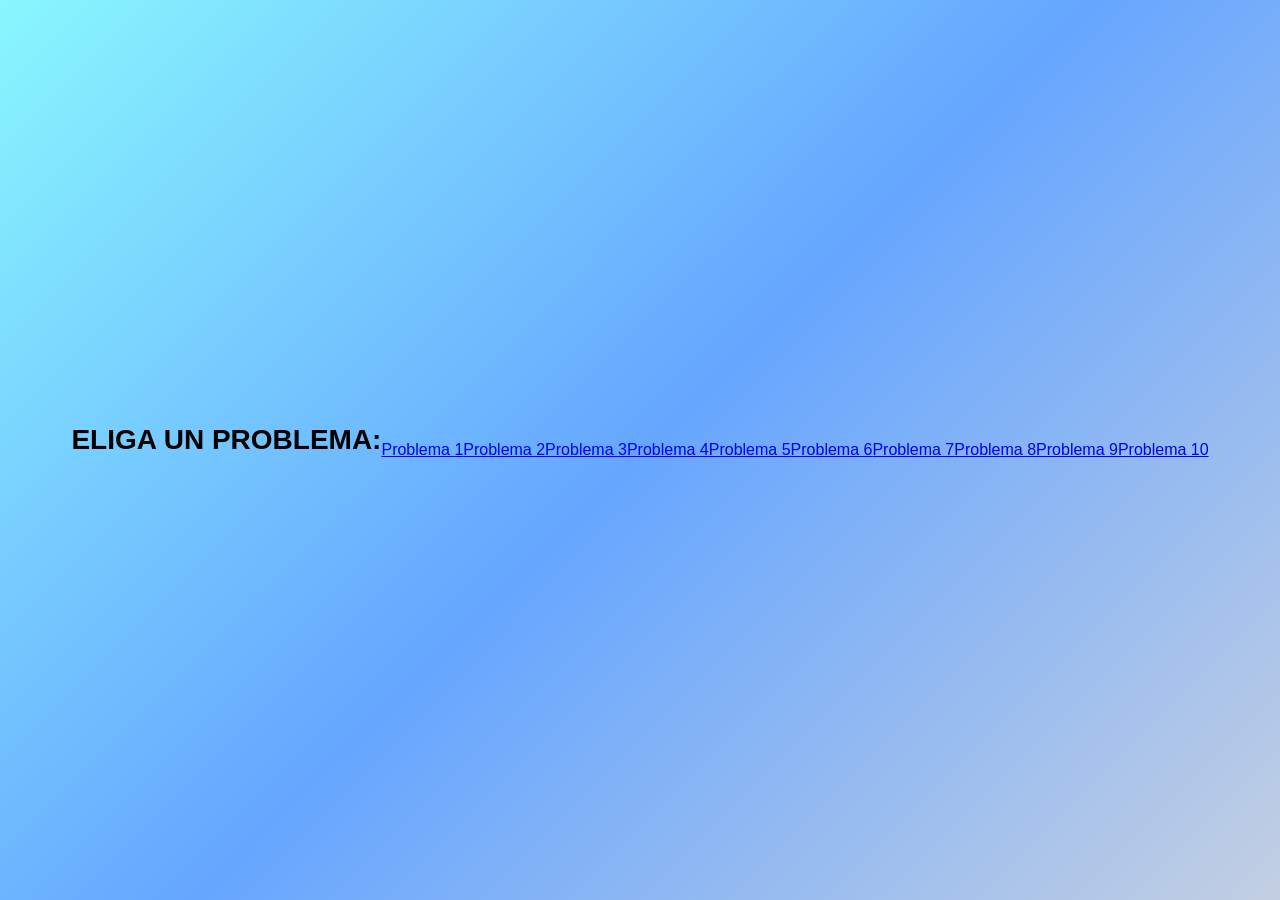
<file: index.html>
<!DOCTYPE html>
<html lang="es">

<head>
    <meta charset="UTF-8">
    <meta name="viewport" content="width=device-width, initial-scale=1.0">
    <title>PÁGINA PROBLEMAS</title>
    <link rel="stylesheet" href="styles/styles.css">
</head>

<body>

    <h1>ELIGA UN PROBLEMA:</h1>
    <a href="./Secuenciales/agua.html">Problema 1</a>
    <a href="./Secuenciales/autobus.html">Problema 2</a>
    <a href="./Secuenciales/bicicleta.html">Problema 3</a>
    <a href="./Secuenciales/dolares.html">Problema 4</a>
    <a href="./Secuenciales/edad.html">Problema 5</a>
    <a href="./Secuenciales/estacionamiento.html">Problema 6</a>
    <a href="./Secuenciales/hipotenusa.html">Problema 7</a>
    <a href="./Secuenciales/llamada.html">Problema 8</a>
    <a href="./Secuenciales/pintura.html">Problema 9</a>
    <a href="./Secuenciales/triangulo.html">Problema 10</a>
</body>

</html
</file>
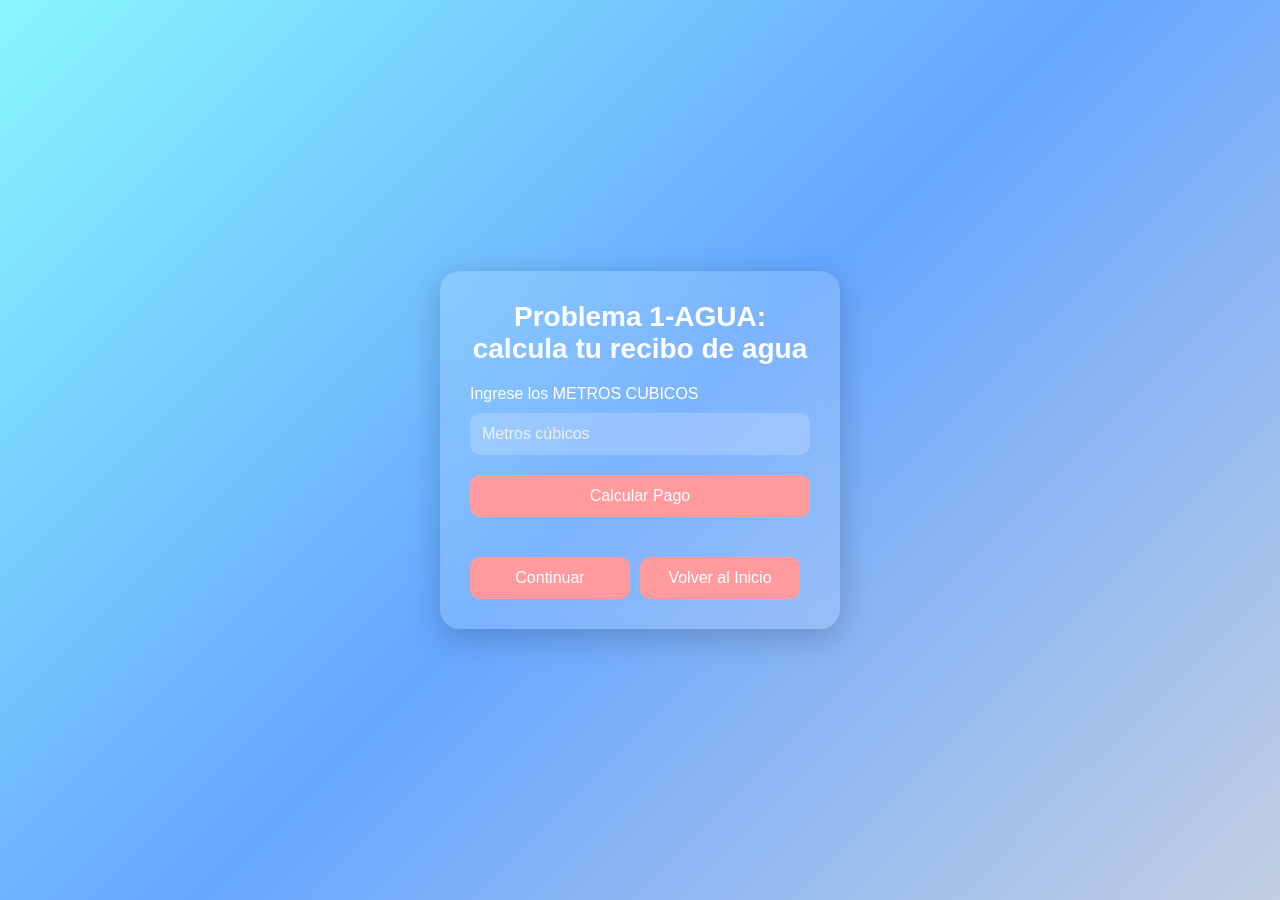
<file: Secuenciales/agua.html>
<!DOCTYPE html>
<html lang="es">

<head>
    <meta charset="UTF-8">
    <meta name="viewport" content="width=device-width, initial-scale=1.0">
    <title>PROBLEMA 1</title>
    <link rel="stylesheet" href="../styles/styles.css">
</head>

<body>
    <div class="container">
        <h1>Problema 1-AGUA: calcula tu recibo de agua</h1>
        <label for="metrosCubicos">Ingrese los METROS CUBICOS</label>
        <input type="number" id="metrosCubicos" placeholder="Metros cúbicos">

        <button onclick="calcularPago()">Calcular Pago</button>
        <div style="margin-top: 30px; display: flex; gap: 10px;">
            <button onclick="window.location.href='./p2.html'">Continuar</button>
            <button onclick="window.location.href='../index.html'">Volver al Inicio</button>

            <div id="resultado" class="resultado"></div>
        </div>

        <script src="../problemas.js/agua.js"></script>
</body>

</html>
</file>
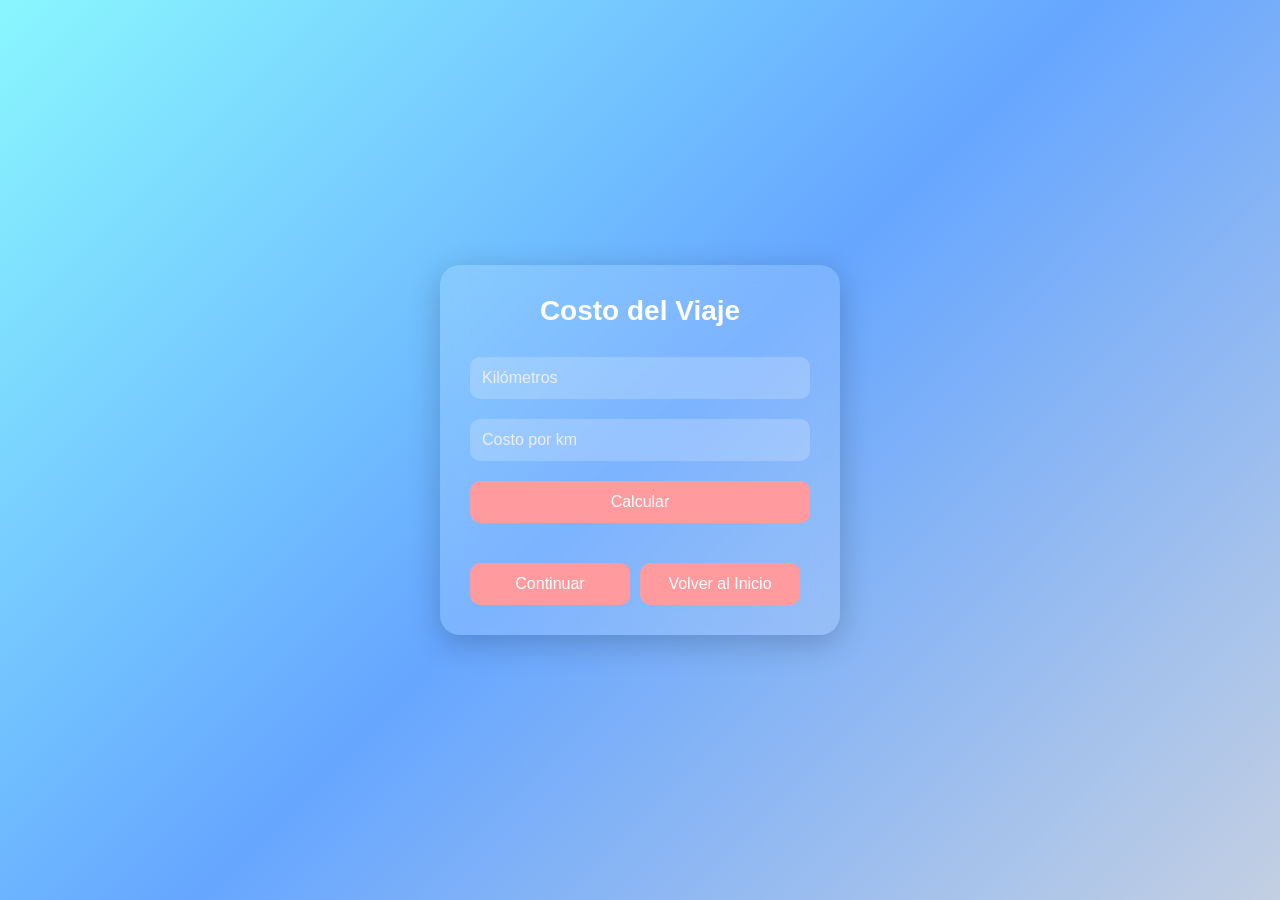
<file: Secuenciales/autobus.html>
<!DOCTYPE html>
<html lang="es">

<head>
    <meta charset="UTF-8">
    <title>Viaje Autobús</title>
    <link rel="stylesheet" href="../styles/styles.css">
</head>

<body>

    <div class="container">
        <h1>Costo del Viaje</h1>

        <input type="number" id="kilometros" placeholder="Kilómetros">
        <input type="number" id="costoPorKm" placeholder="Costo por km">

        <button onclick="calcularCosto()">Calcular</button>
        <div style="margin-top: 30px; display: flex; gap: 10px;">
            <button onclick="window.location.href='./p2.html'">Continuar</button>
            <button onclick="window.location.href='../index.html'">Volver al Inicio</button>

            <div id="resultado" class="resultado"></div>
        </div>
        <script src="../problemas.js/autobus.js"></script>
    </div>

</body>

</html>
</file>
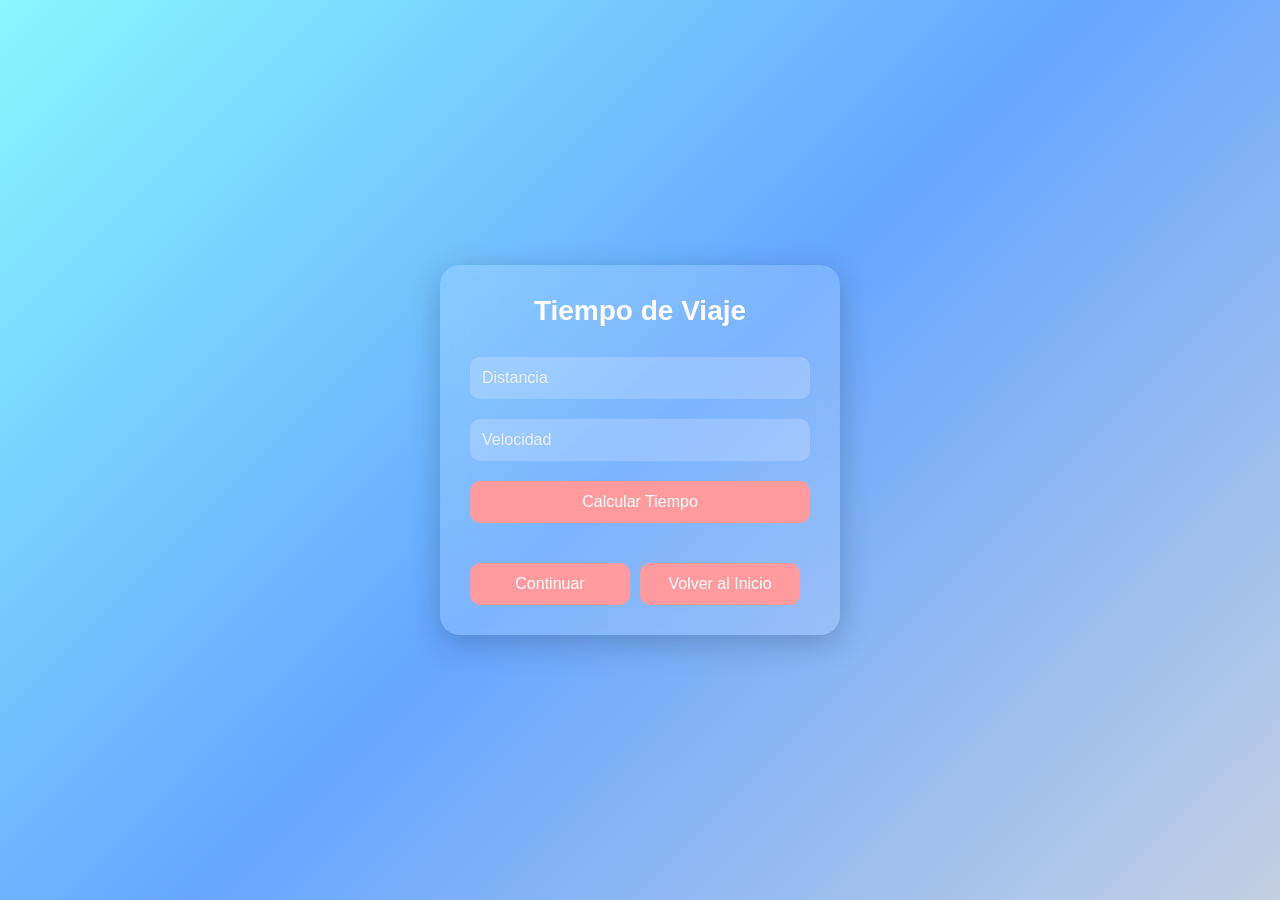
<file: Secuenciales/bicicleta.html>
<!DOCTYPE html>
<html lang="es">

<head>
    <meta charset="UTF-8">
    <title>Tiempo en Bicicleta</title>
    <link rel="stylesheet" href="../styles/styles.css">
</head>

<body>

    <div class="container">
        <h1>Tiempo de Viaje</h1>

        <input type="number" id="distancia" placeholder="Distancia">
        <input type="number" id="velocidad" placeholder="Velocidad">

        <button onclick="calcularTiempo()">Calcular Tiempo</button>
        <div style="margin-top: 30px; display: flex; gap: 10px;">
            <button onclick="window.location.href='./p2.html'">Continuar</button>
            <button onclick="window.location.href='../index.html'">Volver al Inicio</button>

            <div id="resultado" class="resultado"></div>


        </div>
        <script src="../problemas.js/bicicleta.js"></script>
</body>

</html>
</file>
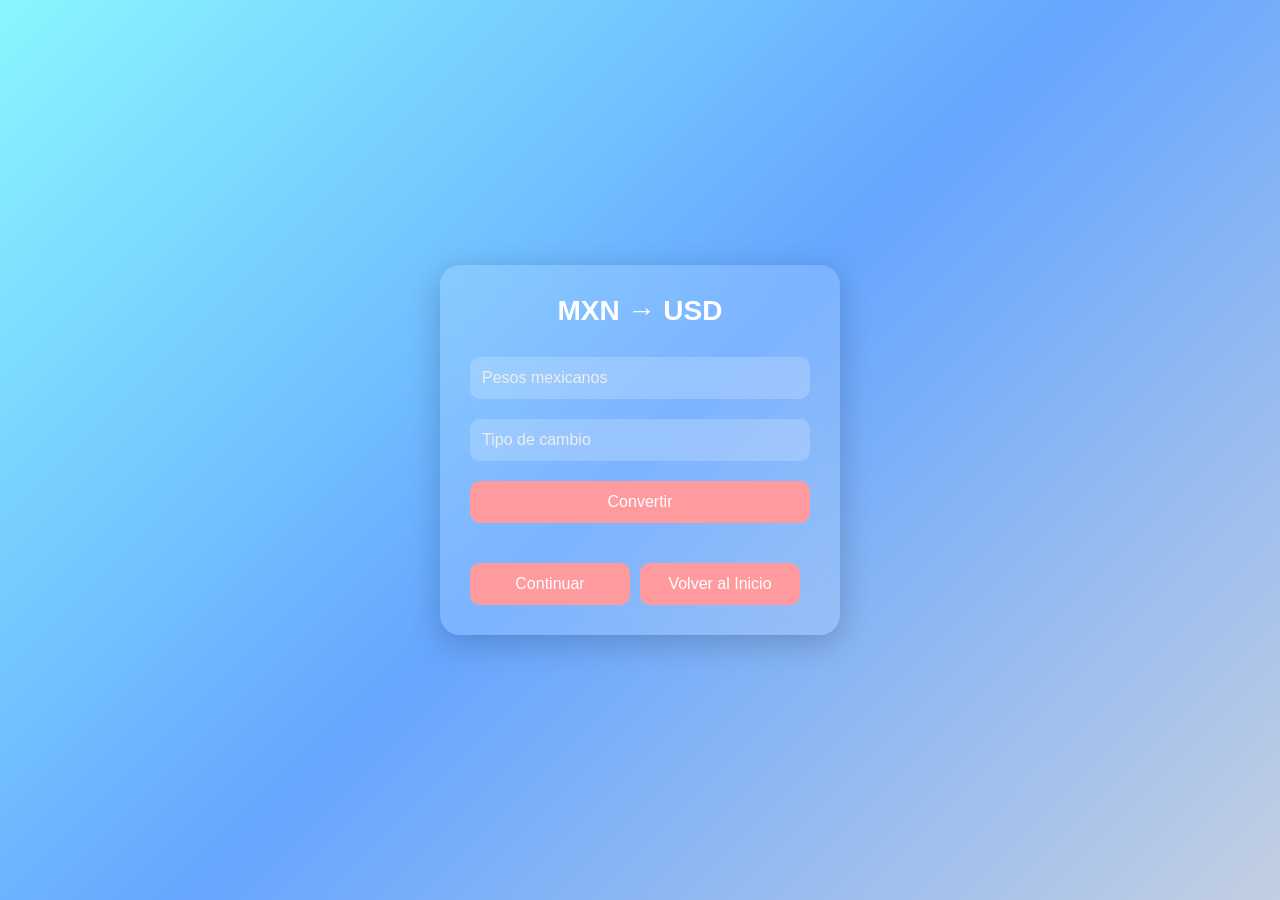
<file: Secuenciales/dolares.html>
<!DOCTYPE html>
<html lang="es">

<head>
    <meta charset="UTF-8">
    <title>Conversor</title>
    <link rel="stylesheet" href="../styles/styles.css">
</head>

<body>

    <div class="container">
        <h1>MXN → USD</h1>

        <input type="number" id="mxn" placeholder="Pesos mexicanos">
        <input type="number" id="tasa" placeholder="Tipo de cambio">

        <button onclick="convertir()">Convertir</button>

        <div style="margin-top: 30px; display: flex; gap: 10px;">
            <button onclick="window.location.href='./p2.html'">Continuar</button>
            <button onclick="window.location.href='../index.html'">Volver al Inicio</button>
            <div id="resultado" class="resultado"></div>
        </div>
        <script src="../problemas.js/dolares.js"></script>
</body>

</html>
</file>
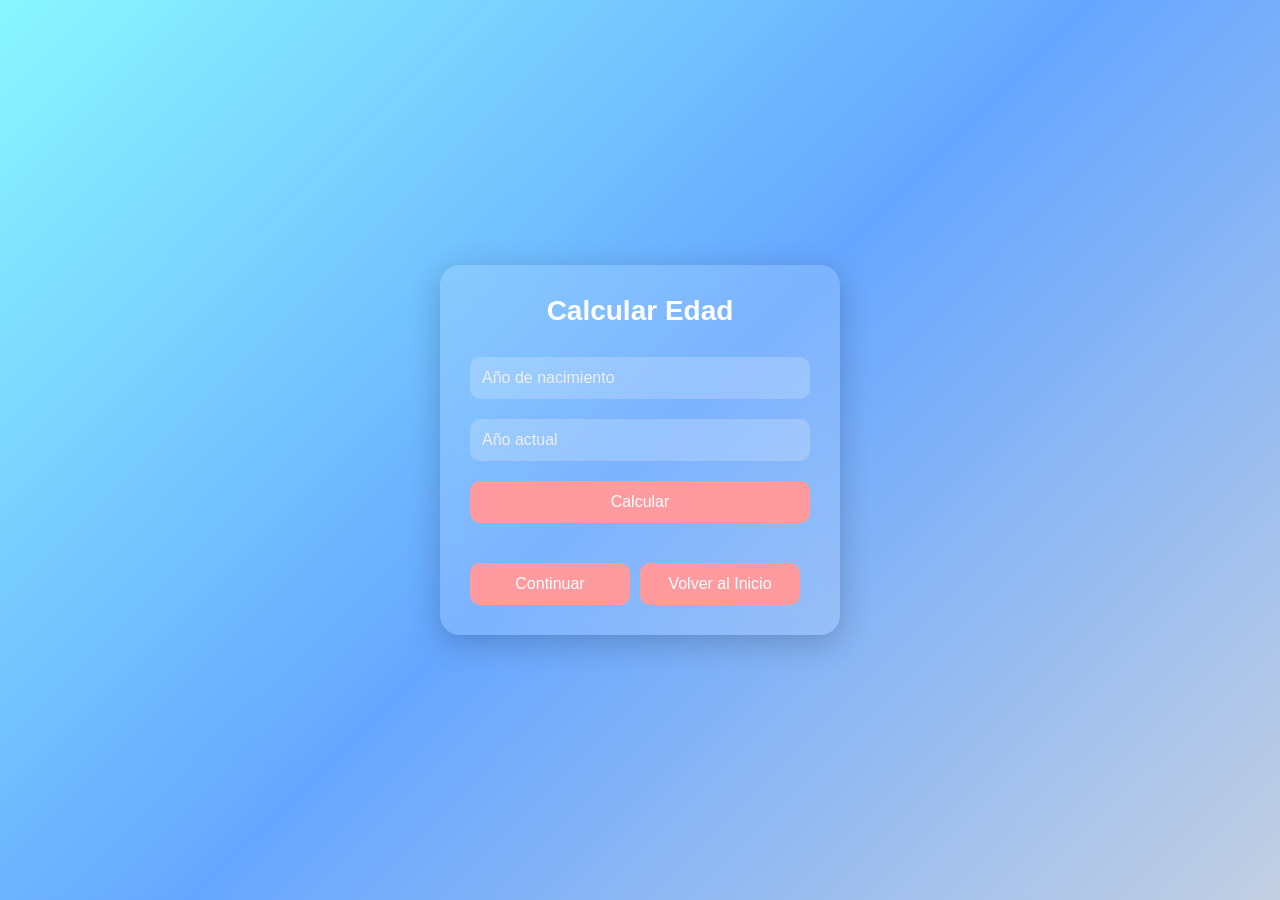
<file: Secuenciales/edad.html>
<!DOCTYPE html>
<html lang="es">

<head>
    <meta charset="UTF-8">
    <title>Calcular Edad</title>
    <link rel="stylesheet" href="../styles/styles.css">
</head>

<body>

    <div class="container">
        <h1>Calcular Edad</h1>

        <input type="number" id="añoNacimiento" placeholder="Año de nacimiento">
        <input type="number" id="añoActual" placeholder="Año actual">

        <button>Calcular</button>

        <div style="margin-top: 30px; display: flex; gap: 10px;">
            <button onclick="window.location.href='./p2.html'">Continuar</button>
            <button onclick="window.location.href='../index.html'">Volver al Inicio</button>
            <div id="resultado" class="resultado"></div>
        </div>
    </div>
    <script src="../problemas.js/edad.js"></script>
</body>

</html>
</file>
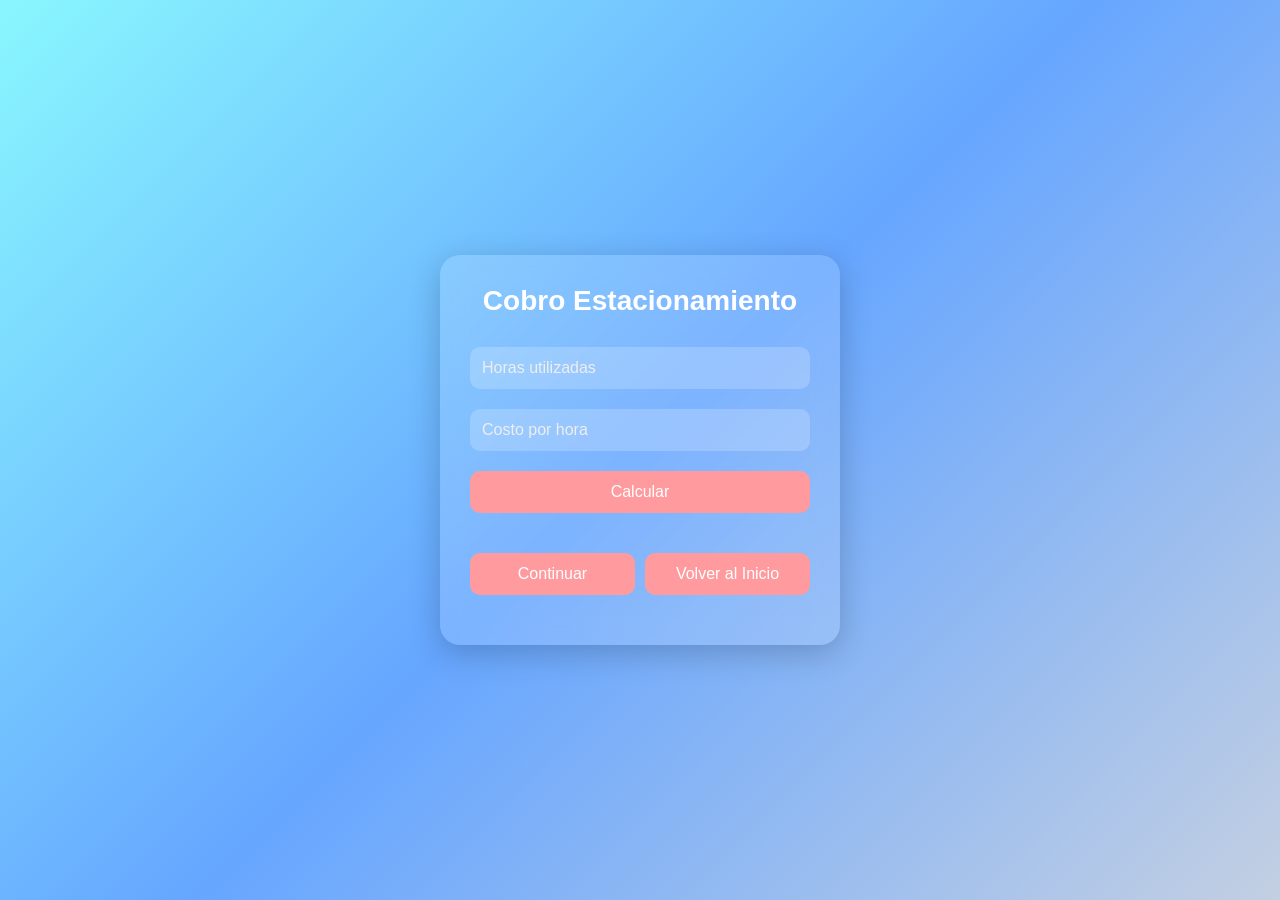
<file: Secuenciales/estacionamiento.html>
<!DOCTYPE html>
<html lang="es">

<head>
    <meta charset="UTF-8">
    <title>Estacionamiento</title>
    <link rel="stylesheet" href="../styles/styles.css">
</head>

<body>

    <div class="container">
        <h1>Cobro Estacionamiento</h1>

        <input type="number" id="horas" placeholder="Horas utilizadas">
        <input type="number" id="costoPorHora" placeholder="Costo por hora">

        <button onclick="calcularCobro()">Calcular</button>
        <div style="margin-top: 30px; display: flex; gap: 10px;">
            <button onclick="window.location.href='./p2.html'">Continuar</button>
            <button onclick="window.location.href='../index.html'">Volver al Inicio</button>
        </div>
        <div class="resultado" id="resultado"></div>
    </div>
    <script src="../problemas.js/estacionamiento.js"></script>
</body>

</html>
</file>
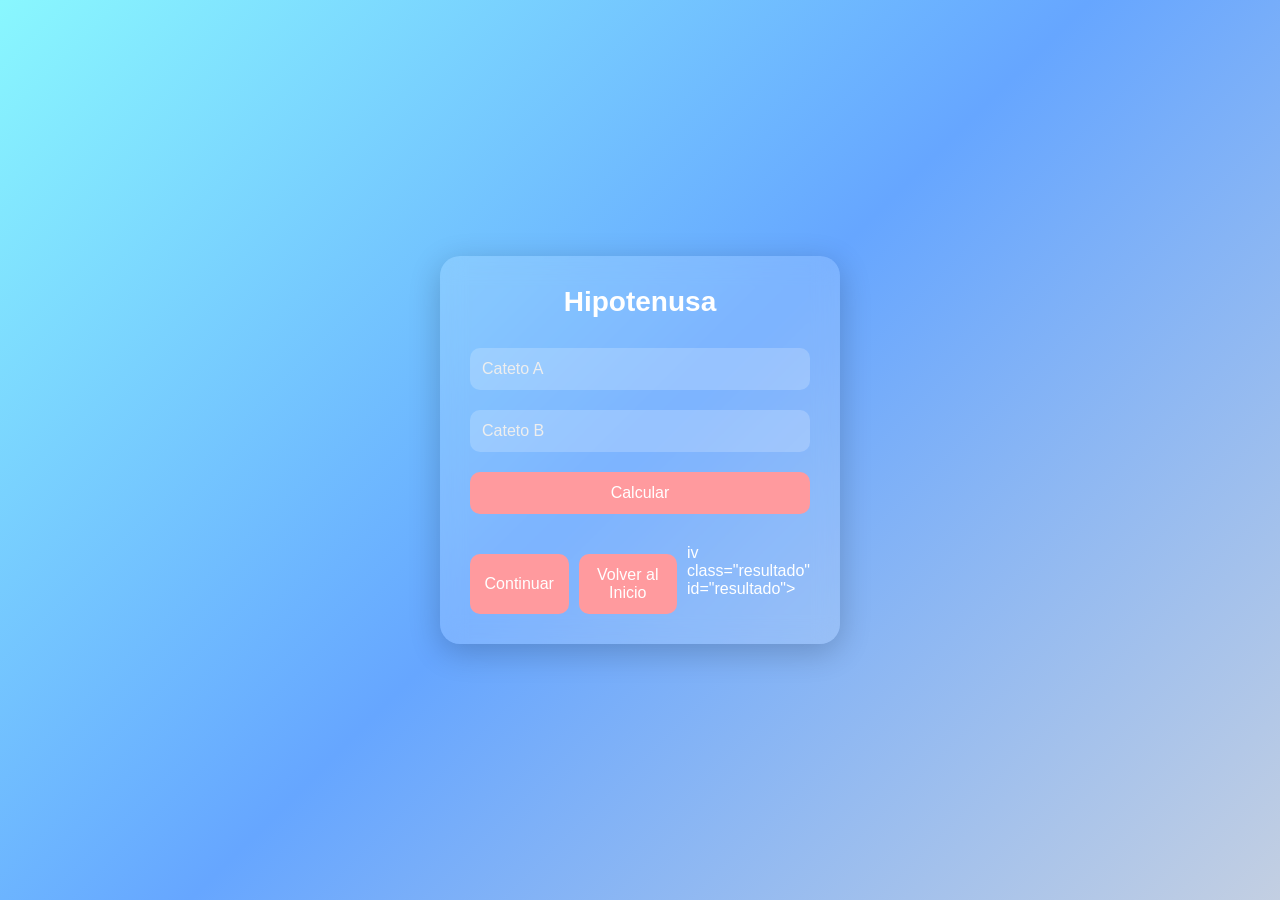
<file: Secuenciales/hipotenusa.html>
<!DOCTYPE html>
<html lang="es">

<head>
    <meta charset="UTF-8">
    <title>Hipotenusa</title>
    <link rel="stylesheet" href="../styles/styles.css">
</head>

<body>

    <div class="container">
        <h1>Hipotenusa</h1>

        <input type="number" id="catetoA" placeholder="Cateto A">
        <input type="number" id="catetoB" placeholder="Cateto B">

        <button onclick="calcularHipotenusa()">Calcular</button>

        <div style="margin-top: 30px; display: flex; gap: 10px;">
            <button onclick="window.location.href='./p2.html'">Continuar</button>
            <button onclick="window.location.href='../index.html'">Volver al Inicio</button>iv class="resultado"
            id="resultado">
        </div>
    </div>
    <script src="../problemas.js/hipotenusa.js"></script>
</body>

</html>
</file>
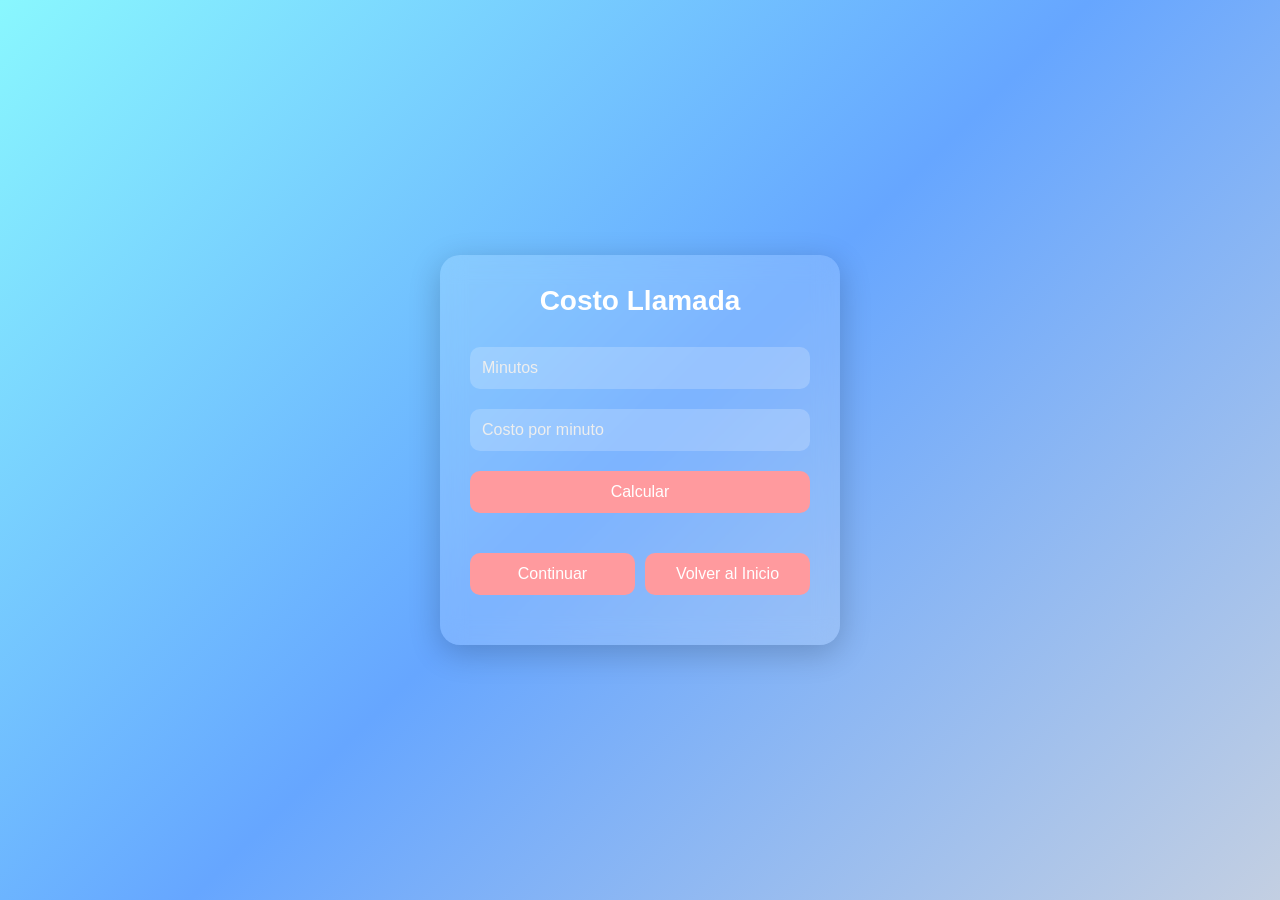
<file: Secuenciales/llamada.html>
<!DOCTYPE html>
<html lang="es">

<head>
    <meta charset="UTF-8">
    <title>Llamada Telefónica</title>
    <link rel="stylesheet" href="../styles/styles.css">
</head>

<body>

    <div class="container">
        <h1>Costo Llamada</h1>

        <input type="number" id="minutos" placeholder="Minutos">
        <input type="number" id="costoPorMinuto" placeholder="Costo por minuto">

        <button onclick="calcularCosto()">Calcular</button>
        <div style="margin-top: 30px; display: flex; gap: 10px;">
            <button onclick="window.location.href='./p2.html'">Continuar</button>
            <button onclick="window.location.href='../index.html'">Volver al Inicio</button>
        </div>
        <div class="resultado" id="resultado"></div>
    </div>
    <script src="../problemas.js/llamada.js"></script>
</body>

</html>
</file>
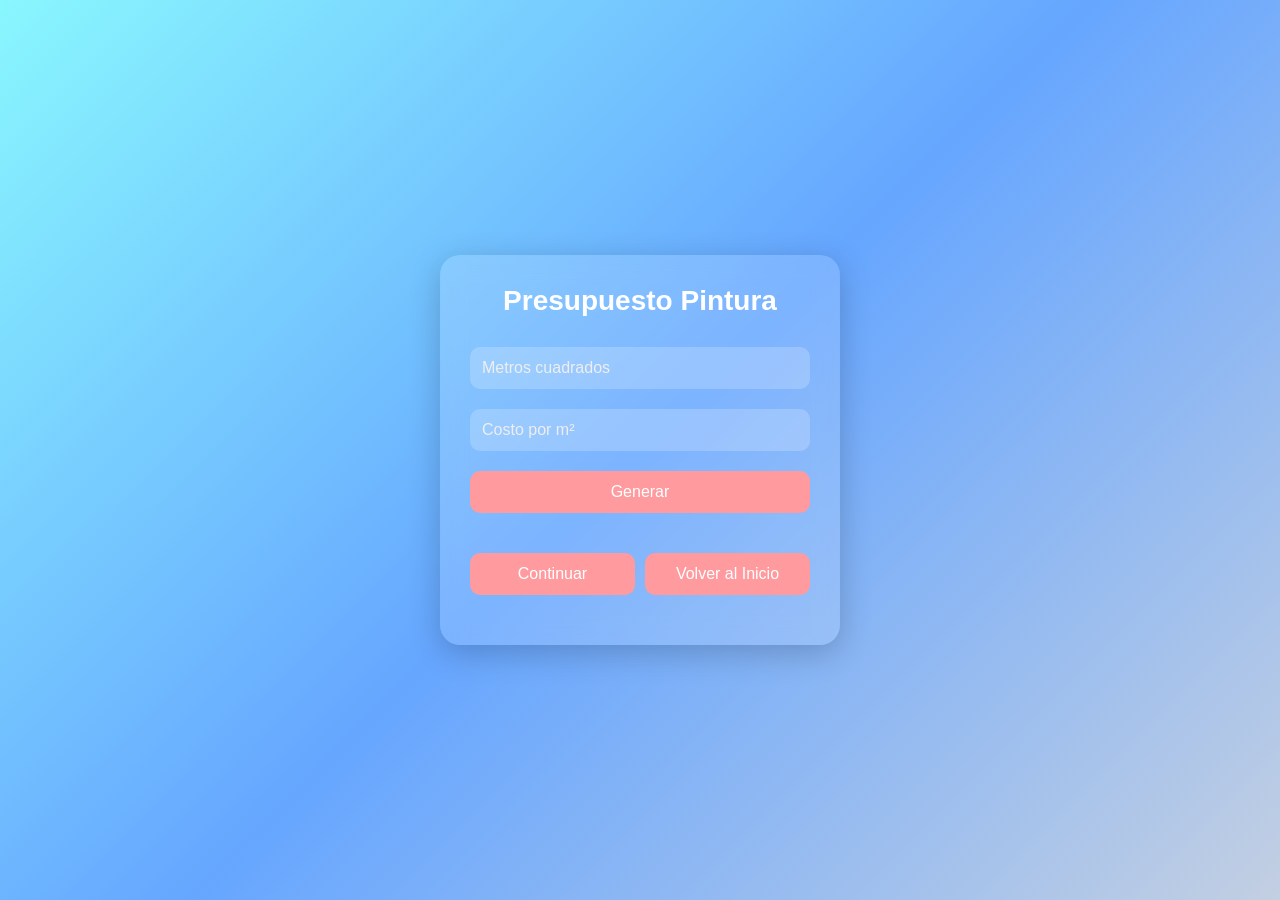
<file: Secuenciales/pintura.html>
<!DOCTYPE html>
<html lang="es">

<head>
    <meta charset="UTF-8">
    <title>Presupuesto Pintura</title>
    <link rel="stylesheet" href="../styles/styles.css">
</head>

<body>

    <div class="container">
        <h1>Presupuesto Pintura</h1>

        <input type="number" id="metrosCuadrados" placeholder="Metros cuadrados">
        <input type="number" id="costoPorM2" placeholder="Costo por m²">

        <button onclick="generarPresupuesto()">Generar</button>
        <div style="margin-top: 30px; display: flex; gap: 10px;">
            <button onclick="window.location.href='./p2.html'">Continuar</button>
            <button onclick="window.location.href='../index.html'">Volver al Inicio</button>
        </div>
        <div class="resultado" id="resultado"></div>
    </div>
    <script src="../problemas.js/pintura.js"></script>
</body>

</html>
</file>
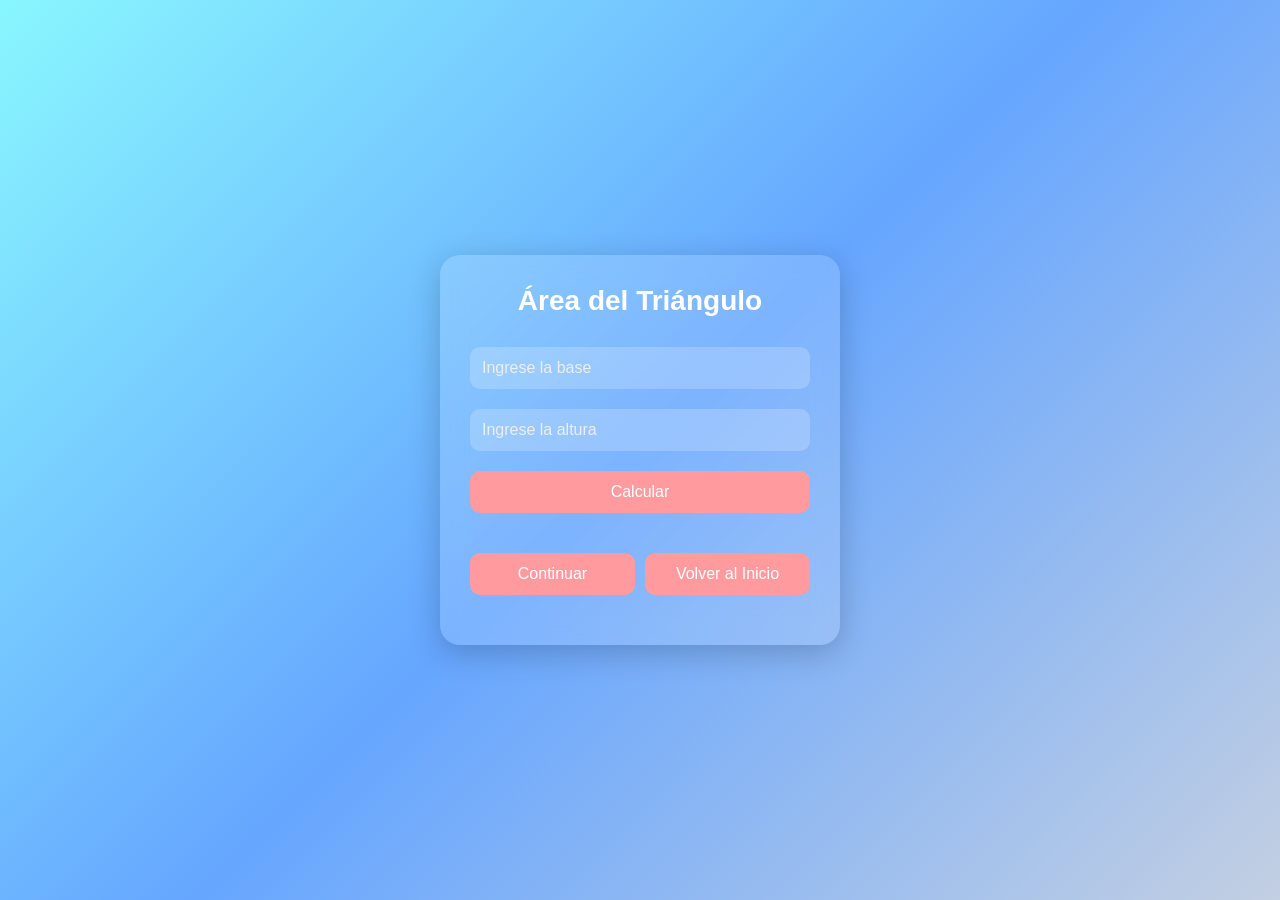
<file: Secuenciales/triangulo.html>
<!DOCTYPE html>
<html lang="es">

<head>
    <meta charset="UTF-8">
    <title>Área del Triángulo</title>
    <link rel="stylesheet" href="../styles/styles.css">
</head>

<body>

    <div class="container">
        <h1>Área del Triángulo</h1>

        <input type="number" id="base" placeholder="Ingrese la base">
        <input type="number" id="altura" placeholder="Ingrese la altura">

        <button onclick="calcularArea()">Calcular</button>
        <div style="margin-top: 30px; display: flex; gap: 10px;">
            <button onclick="window.location.href='./p2.html'">Continuar</button>
            <button onclick="window.location.href='../index.html'">Volver al Inicio</button>
        </div>
        <div class="resultado" id="resultado"></div>
    </div>
    <script src="../problemas.js/triangulo.js"></script>
</body>

</html>
</file>
<file: styles/styles.css>
*{
    margin:0;
    padding:0;
    box-sizing:border-box;
    font-family: 'Segoe UI', sans-serif;
}

body{
    min-height:100vh;
    display:flex;
    justify-content:center;
    align-items:center;
    background: linear-gradient(135deg,#89f7fe,#66a6ff,#c3cfe2);
    padding:20px;
}

.container{
    width:400px;
    background: rgba(255,255,255,0.15);
    backdrop-filter: blur(12px);
    border-radius:20px;
    padding:30px;
    color:white;
    box-shadow:0 8px 32px rgba(0,0,0,0.2);
}

h1{
    text-align:center;
    margin-bottom:20px;
    font-size:28px;
}

input{
    width:100%;
    padding:12px;
    margin:10px 0;
    border:none;
    border-radius:10px;
    outline:none;
    background:rgba(255,255,255,0.2);
    color:white;
    font-size:16px;
}

input::placeholder{
    color:#eee;
}

button{
    width:100%;
    padding:12px;
    border:none;
    border-radius:10px;
    background:#ff9a9e;
    color:white;
    font-size:16px;
    cursor:pointer;
    transition:0.3s;
    margin-top:10px;
}

button:hover{
    background:#fad0c4;
    transform:scale(1.03);
}

.resultado{
    margin-top:20px;
    text-align:center;
    font-size:20px;
    font-weight:bold;
}
</file>
